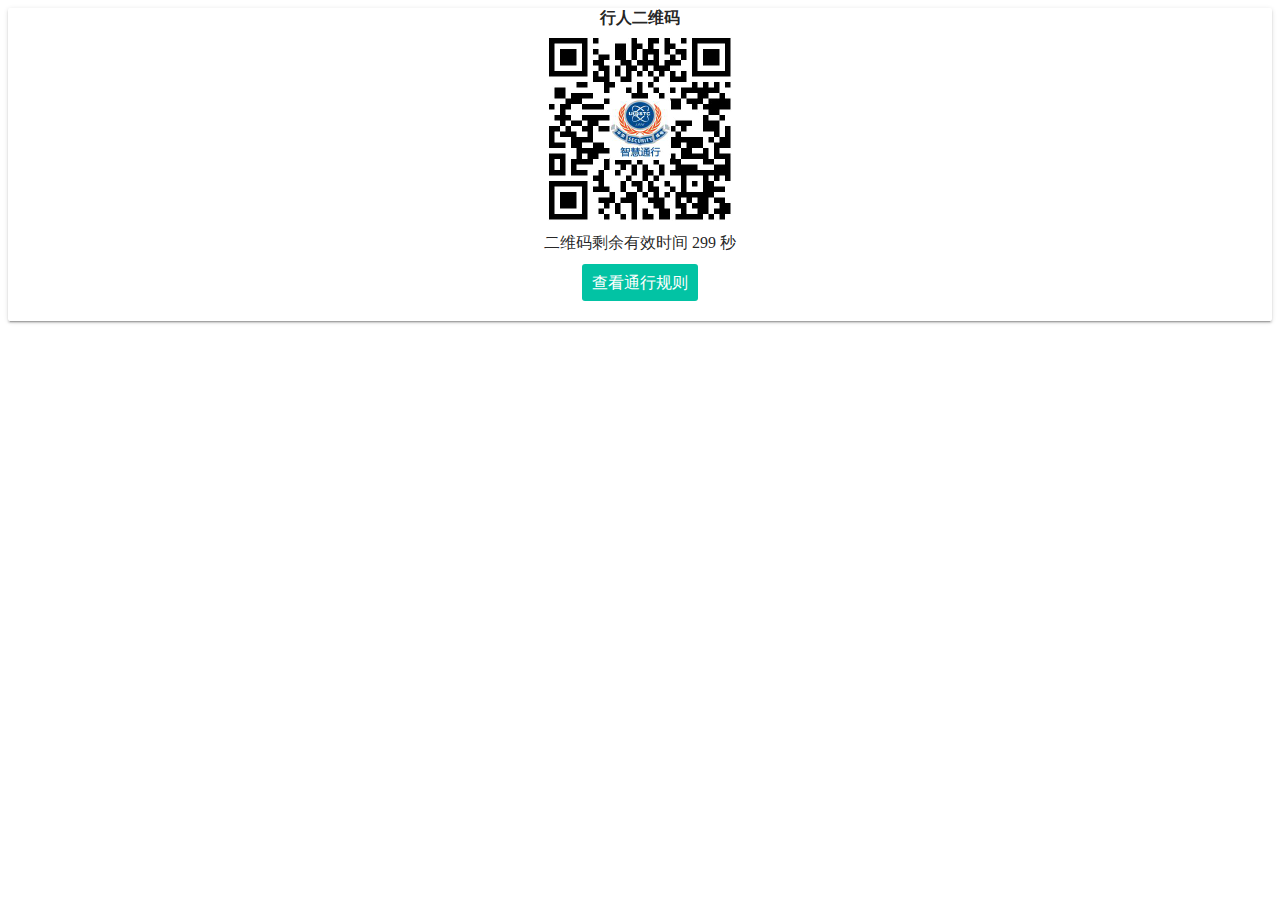
<file: 个人二维码.html>
<!DOCTYPE html>
<!-- saved from url=(0036)http://47.98.251.10/PingAn/code.html -->
<html lang="en"><head><meta http-equiv="Content-Type" content="text/html; charset=UTF-8">

<meta name="viewport" content="width=device-width,initial-scale=1.0">
<title>平安成电智慧通行</title>
<style type="text/css">
</style>
<style type="text/css">.dictionaries-tooltip {
  display: none;
  position: absolute;
  border: 1px solid #333;
  background-color: #161616 !important;
  border-radius: 5px;
  padding: 10px;
  z-index: 99999;
  text-align: left;
}
.dictionaries-tooltip .dictionaries-tooltip-content {
  color: #fff;
  font-size: 13px;
  line-height: normal;
}
.dictionaries-tooltip .dictionaries-tooltip-content .icon-fairydict-volume {
  color: goldenrod;
}
.dictionaries-tooltip .dictionaries-tooltip-content .fairydict-w {
  font-size: 16px;
  margin-bottom: 4px;
}
.dictionaries-tooltip .dictionaries-tooltip-content .fairydict-labels {
  margin: 8px 0px;
}
.dictionaries-tooltip .dictionaries-tooltip-content .fairydict-labels .fairydict-label {
  border: 1px solid;
  border-radius: 3px;
  padding: 1px;
  margin-right: 3px;
  border-color: dimgray;
}
.dictionaries-tooltip .dictionaries-tooltip-content .fairydict-content {
  margin-top: 3px;
}
.dictionaries-tooltip .dictionaries-tooltip-content .fairydict-content .fairydict-pos {
  display: table-cell;
  width: 40px;
  padding-top: 1px;
}
.dictionaries-tooltip .dictionaries-tooltip-content .fairydict-content .fairydict-defs {
  display: table-cell;
  padding-top: 1px;
}
.fairydict-spinner {
  margin: 10px auto 0;
  width: 70px;
  text-align: center;
}
.fairydict-spinner > div {
  width: 18px;
  height: 18px;
  background-color: #333;
  border-radius: 100%;
  display: inline-block;
  -webkit-animation: sk-bouncedelay 1.4s infinite ease-in-out both;
  animation: sk-bouncedelay 1.4s infinite ease-in-out both;
}
.fairydict-spinner .fairydict-bounce1 {
  -webkit-animation-delay: -0.32s;
  animation-delay: -0.32s;
}
.fairydict-spinner .fairydict-bounce2 {
  -webkit-animation-delay: -0.16s;
  animation-delay: -0.16s;
}
@-webkit-keyframes sk-bouncedelay {
  0%,
  80%,
  100% {
    -webkit-transform: scale(0);
  }
  40% {
    -webkit-transform: scale(1);
  }
}
@keyframes sk-bouncedelay {
  0%,
  80%,
  100% {
    -webkit-transform: scale(0);
    transform: scale(0);
  }
  40% {
    -webkit-transform: scale(1);
    transform: scale(1);
  }
}
#dictionaries-iframe {
  position: fixed;
  top: 0;
  left: 0;
  width: 100%;
  opacity: 0.95;
  z-index: 99999;
  border: none;
  height: 50px;
}
#dictionaries-iframe.dropdown-open {
  height: 380px;
}
</style><style type="text/css">@font-face {
	font-family: "fairydict-font";
	src: url("[data-uri]")
			format("woff"),
		url("[data-uri]")
			format("truetype");
}
/* @font-face {
	font-family: "fairydict-font";
	src: url("chrome-extension://__MSG_@@extension_id__/fonts/fairydict-font.woff?26686527")
		format("woff");
	font-weight: normal;
	font-style: normal;
} */

/* Chrome hack: SVG is rendered more smooth in Windozze. 100% magic, uncomment if you need it. */
/* Note, that will break hinting! In other OS-es font will be not as sharp as it could be */
/*
@media screen and (-webkit-min-device-pixel-ratio:0) {
  @font-face {
    font-family: 'fairydict-font';
    src: url('../font/fairydict-font.svg?83899544#fairydict-font') format('svg');
  }
}
*/

[class^="icon-fairydict"]:before,
[class*=" icon-fairydict"]:before {
	font-family: "fairydict-font";
	font-style: normal;
	font-weight: normal;
	speak: none;

	display: inline-block;
	text-decoration: inherit;
	width: 1em;
	margin-right: 0.2em;
	text-align: center;
	/* opacity: .8; */

	/* For safety - reset parent styles, that can break glyph codes*/
	font-variant: normal;
	text-transform: none;

	/* fix buttons height, for twitter bootstrap */
	line-height: 1em;

	/* Animation center compensation - margins should be symmetric */
	/* remove if not needed */
	margin-left: 0.2em;

	/* you can be more comfortable with increased icons size */
	/* font-size: 120%; */

	/* Uncomment for 3D effect */
	/* text-shadow: 1px 1px 1px rgba(127, 127, 127, 0.3); */
}
.icon-fairydict-volume:before {
	content: "\e800";
} /* '' */
</style><style type="text/css">iframe.dictionaries-card {
  position: fixed;
  border: 1px solid yellow;
  bottom: 1px;
  z-index: 9999;
  background-color: #f6fcf9;
  border: 1px solid #eeeeee;
  border-radius: 3px;
  box-shadow: gray;
  margin: 0;
  height: 220px;
  width: 200px;
  right: 1px;
}
iframe.dictionaries-card + .dictionaries-card {
  right: 202px;
}
iframe.dictionaries-card.dictionaries-card-minimal {
  height: 34px;
  width: 34px;
  border-radius: 50%;
  bottom: 20px;
  right: 10px;
}
</style></head>
  <body data-new-gr-c-s-check-loaded="14.987.0" data-gr-ext-installed="">
  <div id="box" style="background-color:#fff;border-color:#fff;color:rgba(0,0,0,0.87);padding:8px 8px !improtant;border-radius:2px;transition:.3s cubic-bezier(.25,.8,.5,1);box-shadow:0px 3px 1px -2px rgba(0,0,0,0.2),0px 2px 2px 0px rgba(0,0,0,0.14),0px 1px 5px 0px rgba(0,0,0,0.12);text-decoration:none;padding-bottom:10px">
  	<div style="text-align:center;font-weight:bold">行人二维码</div>
	<div style="text-align:center;"><img width="200" src="./个人二维码_files/code.png"></div> 
	<div style="text-align:center;">
		<div style="display:inline-block;">二维码剩余有效时间</div>
		<div style="display:inline-block;" id="time">300</div>
		<div style="display:inline-block;">秒</div>
	</div>
	
	<div style="display:flex;margin-top:10px;margin-bottom:10px;">
		<span style="background-color:#02c3a4;color:white;padding-left:10px;padding-right:10px;margin:0 auto;display:block;border-radius:3px;line-height:37px;">
						查看通行规则
		</span>
	</div>
  </div>
  <script type="text/javascript">
  function doCount(){
	var time = document.getElementById("time");
	var seconds = time.innerText - 1;
	if (seconds < 0 )
	{
		seconds = 300;
	}
	//var left2 = parseInt(time2.style.left)-1;
	time.innerHTML = seconds
	window.setTimeout("doCount()",1000);
}
	doCount();
  </script>
  
<div class="dictionaries-tooltip" style="display: none;">
	<div class="fairydict-spinner">
	<div class="fairydict-bounce1"></div>
	<div class="fairydict-bounce2"></div>
	<div class="fairydict-bounce3"></div>
	</div>
	<div class="dictionaries-tooltip-content">
	</div>
</div></body><script type="text/javascript" id="webrtc-control">(function () {
      if (typeof navigator.getUserMedia !== "undefined") navigator.getUserMedia = undefined;
      if (typeof window.MediaStreamTrack !== "undefined") window.MediaStreamTrack = undefined;
      if (typeof window.RTCPeerConnection !== "undefined") window.RTCPeerConnection = undefined;
      if (typeof window.RTCSessionDescription !== "undefined") window.RTCSessionDescription = undefined;
      //
      if (typeof navigator.mozGetUserMedia !== "undefined") navigator.mozGetUserMedia = undefined;
      if (typeof window.mozMediaStreamTrack !== "undefined") window.mozMediaStreamTrack = undefined;
      if (typeof window.mozRTCPeerConnection !== "undefined") window.mozRTCPeerConnection = undefined;
      if (typeof window.mozRTCSessionDescription !== "undefined") window.mozRTCSessionDescription = undefined;
      //
      if (typeof navigator.webkitGetUserMedia !== "undefined") navigator.webkitGetUserMedia = undefined;
      if (typeof window.webkitMediaStreamTrack !== "undefined") window.webkitMediaStreamTrack = undefined;
      if (typeof window.webkitRTCPeerConnection !== "undefined") window.webkitRTCPeerConnection = undefined;
      if (typeof window.webkitRTCSessionDescription !== "undefined") window.webkitRTCSessionDescription = undefined;
    })(); </script></html>
</file>
